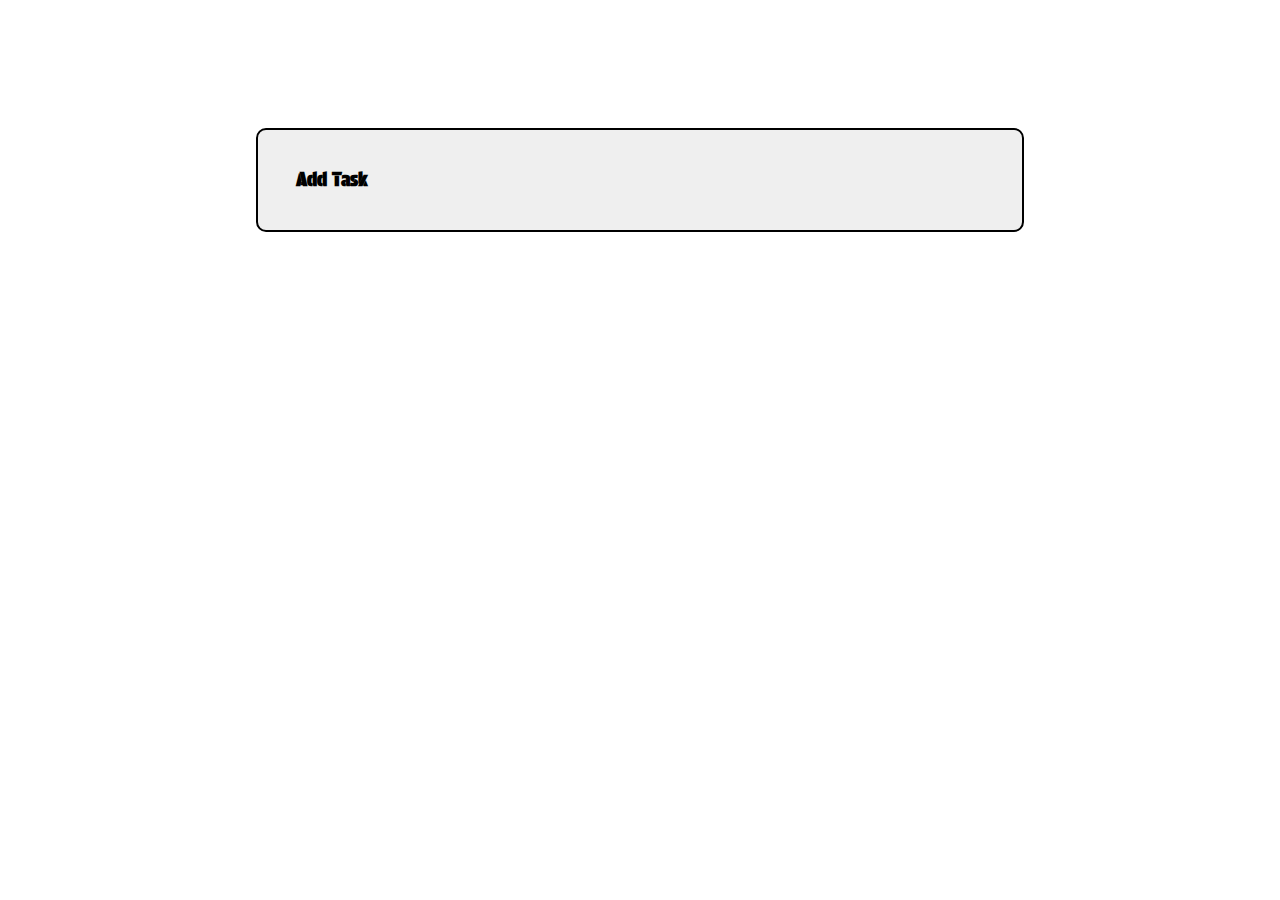
<file: Task 1. Form Auto-Save to LocalStorage/index.html>
<!DOCTYPE html>
<html lang="en">
<head>
    <meta charset="UTF-8">
    <meta name="viewport" content="width=device-width, initial-scale=1.0">
    <link rel="stylesheet" href="style.css">
    <link rel="preconnect" href="https://fonts.googleapis.com">
    <link rel="preconnect" href="https://fonts.gstatic.com" crossorigin>
    <link href="https://fonts.googleapis.com/css2?family=Protest+Guerrilla&display=swap" rel="stylesheet">
    <link rel="stylesheet" href="https://cdnjs.cloudflare.com/ajax/libs/font-awesome/6.5.1/css/all.min.css" integrity="sha512-DTOQO9RWCH3ppGqcWaEA1BIZOC6xxalwEsw9c2QQeAIftl+Vegovlnee1c9QX4TctnWMn13TZye+giMm8e2LwA==" crossorigin="anonymous" referrerpolicy="no-referrer" />
    <title>My Day</title>
</head>
<body>
    <div class = 'myDay'>    
        <button class = 'openBtn'>Add Task<i class="fas fa-circle-plus"></i></button>
        <div class = 'addTask'>
            <i class="fas fa-circle-xmark"></i>
            <input class = 'input' placeholder="Add your task here">
            <button class = 'addBtn'>Add</button>
        </div>
        <div class = 'taskList'></div>
    </div>
    <script src = 'myDay.js'></script>
</body>
</html>
</file>
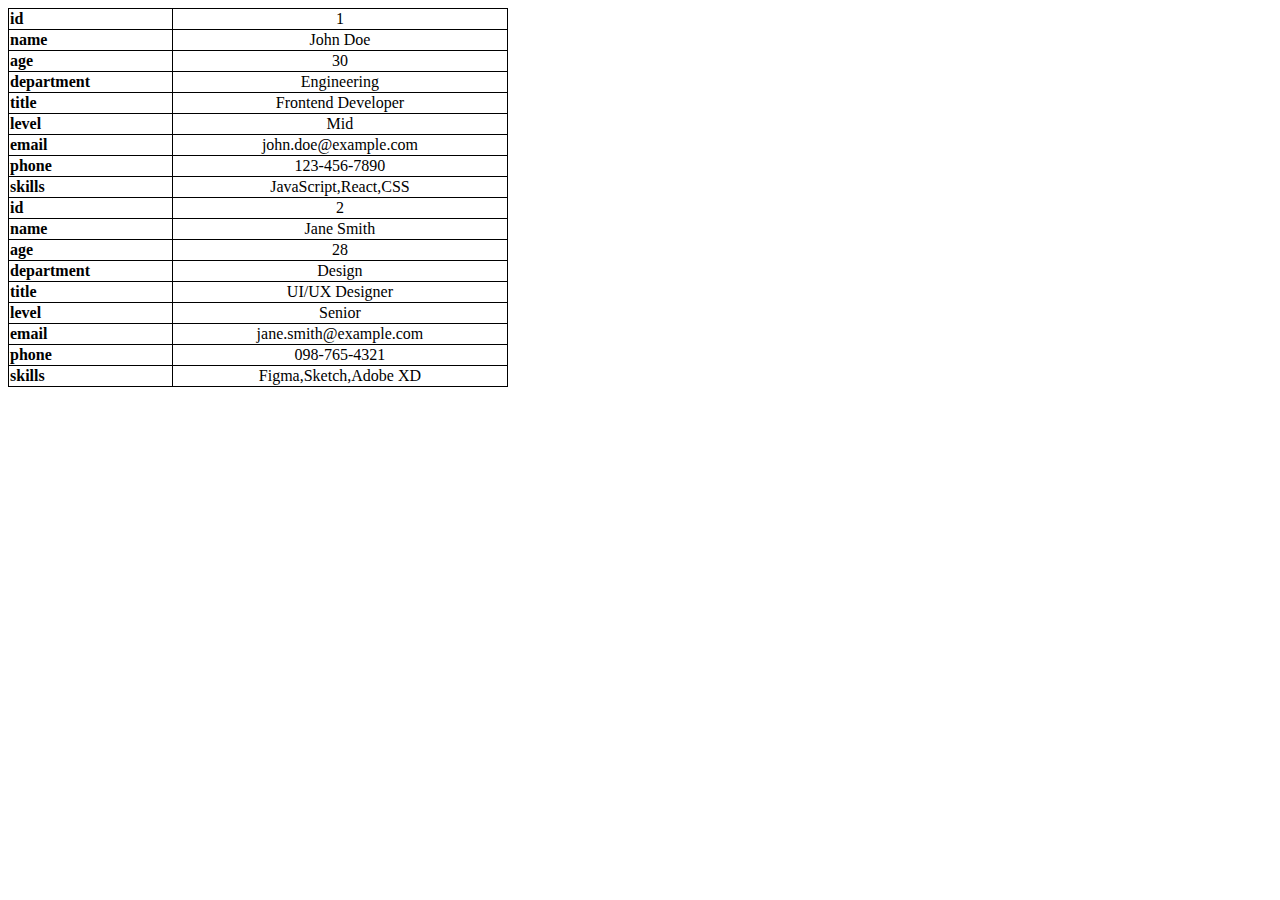
<file: Task 3. Dynamic Table Generation from Object Array with Complex Data/index.html>
<!DOCTYPE html>
<html lang="en">

<head>
    <meta charset="UTF-8">
    <meta name="viewport" content="width=device-width, initial-scale=1.0">
    <title>Document</title>
    <link rel="stylesheet" href="style.css">
</head>

<body>
    <table>
        <thead>
            <tr class='theadTr'>
            </tr>
        </thead>
        <tbody>
        </tbody>
    </table>
    <script src="script.js"></script>
</body>
</file>
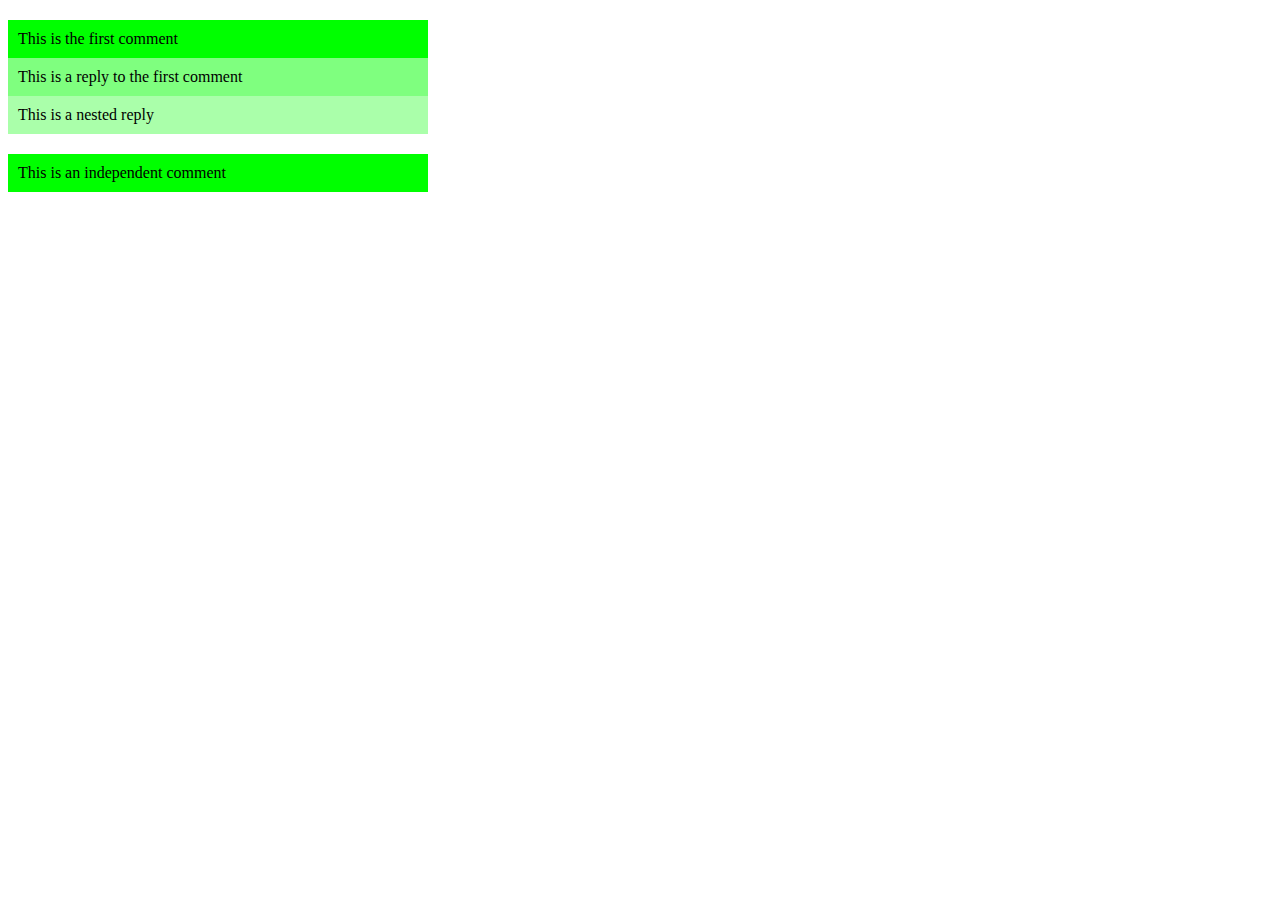
<file: Task 4. Nested Comments Display with Recursive Function/index.html>
<!DOCTYPE html>
<html lang="en">
<head>
    <meta charset="UTF-8">
    <meta name="viewport" content="width=device-width, initial-scale=1.0">
    <title>Document</title>
</head>
<body>
    <script src = "script.js"></script>
</body>
</html>
</file>
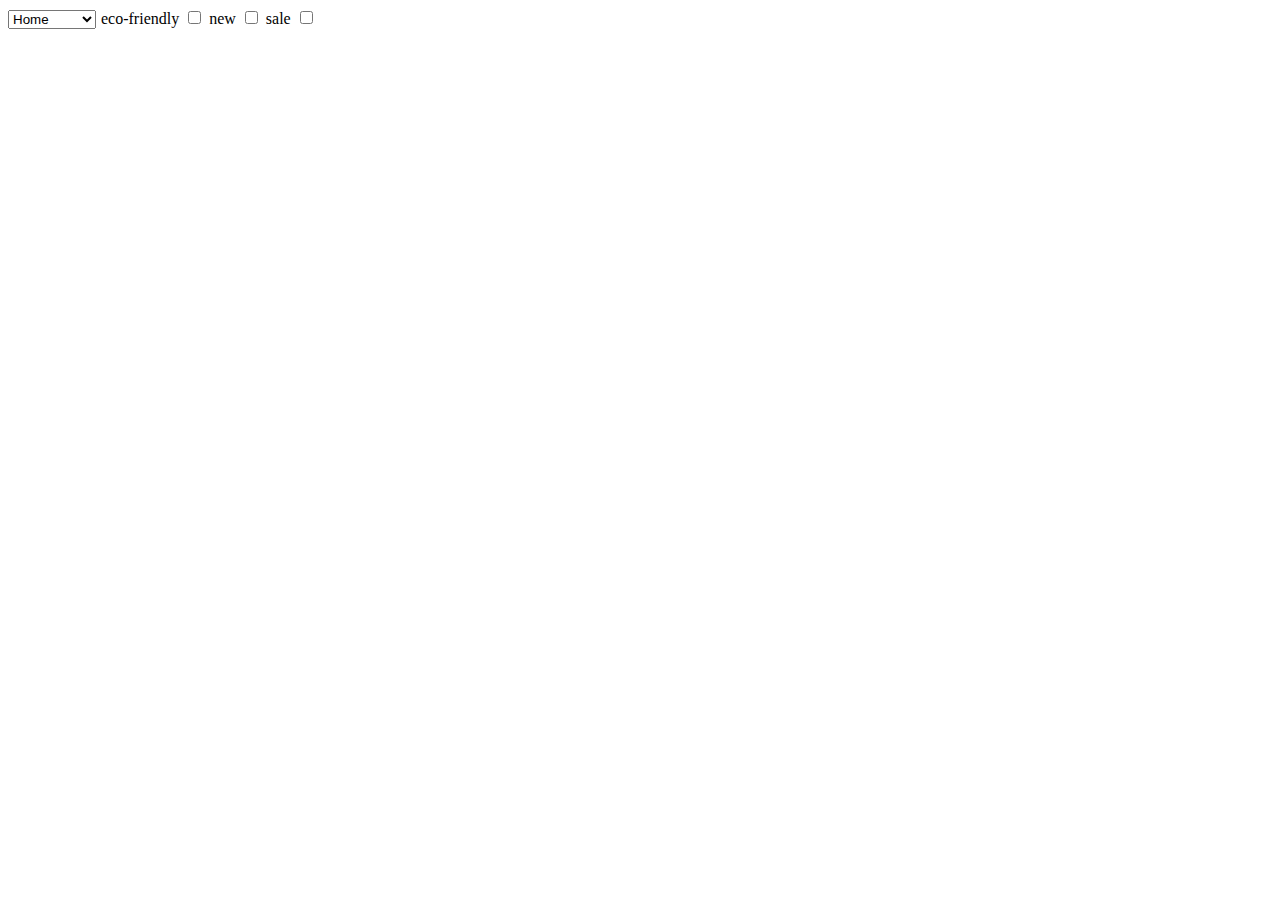
<file: Task 5. Dynamic Content Filtering with Multiple Criteria/index.html>
<!DOCTYPE html>
<html lang="en">

<head>
    <meta charset="UTF-8">
    <meta name="viewport" content="width=device-width, initial-scale=1.0">
    <title>Document</title>
    <link rel="stylesheet" href="style.css">
</head>

<body>
    <form action="#">
        
    </form> 
    <script src='script.js'></script>
</body>

</html>
</file>
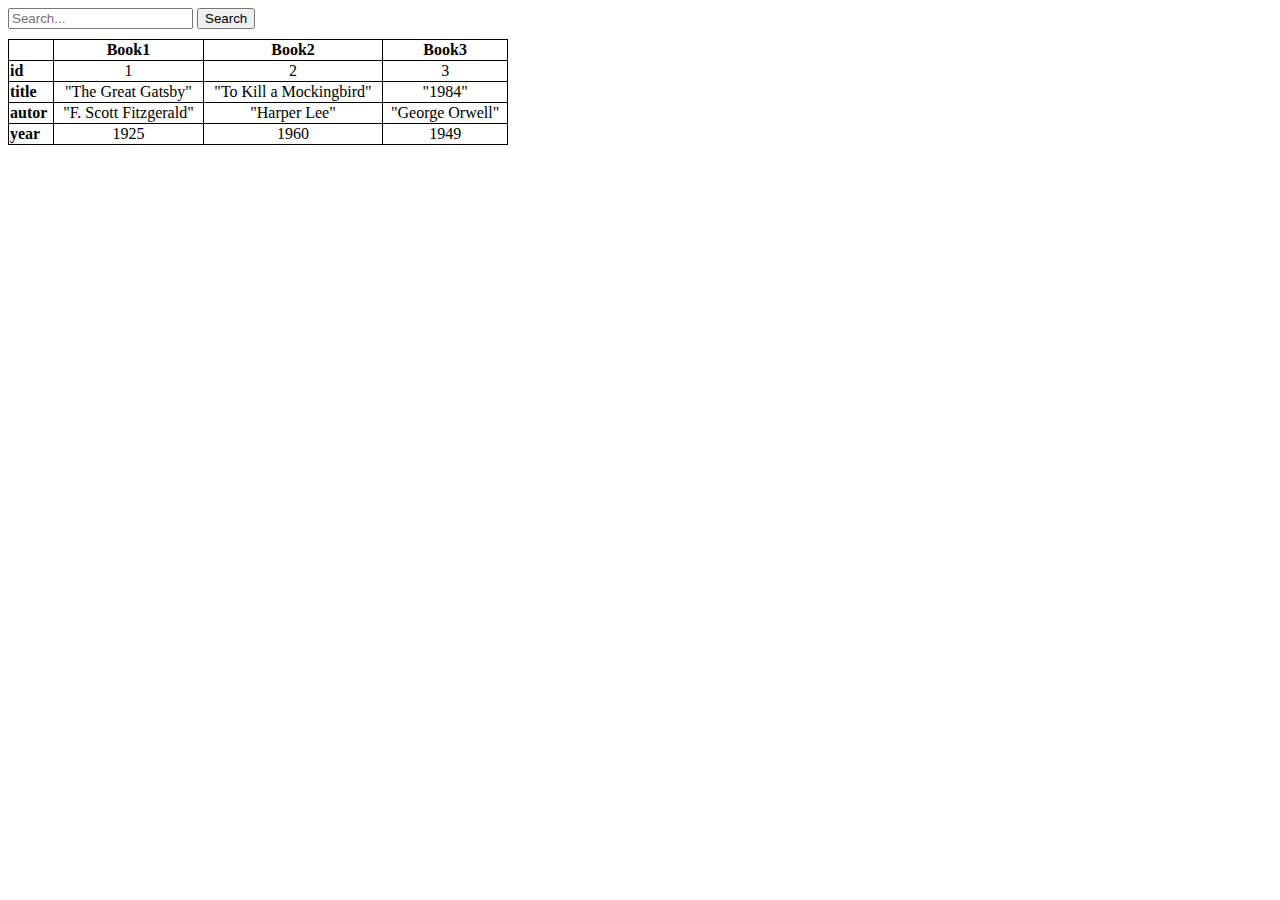
<file: Task 6. Dynamic Search Filter on a List with Text Highlighting/index.html>
<!DOCTYPE html>
<html lang="en">

<head>
    <meta charset="UTF-8" />
    <meta name="viewport" content="width=device-width, initial-scale=1.0" />
    <title>Document</title>
    <link rel="stylesheet" href="style.css" />
</head>

<body>
    <input type="text" placeholder="Search...">
    <button type="submit">Search</button>
    <div>
        <table>
            <thead>
                <tr class="theadTr">
                    <th></th>
                    <th>Book1</th>
                    <th>Book2</th>
                    <th>Book3</th>
                </tr>
            </thead>
            <tbody>
                <tr>
                    <th>id</th>
                    <td>1</td>
                    <td>2</td>
                    <td>3</td>
                </tr>
                <tr>
                    <th>title</th>
                    <td>"The Great Gatsby"</td>
                    <td>"To Kill a Mockingbird"</td>
                    <td>"1984"</td>
                </tr>
                <tr>
                    <th>autor</th>
                    <td>"F. Scott Fitzgerald"</td>
                    <td>"Harper Lee"</td>
                    <td>"George Orwell"</td>
                </tr>
                <tr>
                    <th>year</th>
                    <td>1925</td>
                    <td>1960</td>
                    <td>1949</td>
                </tr>
            </tbody>
        </table>
    </div>

    <script src="script.js"></script>
</body>

</html>
</file>
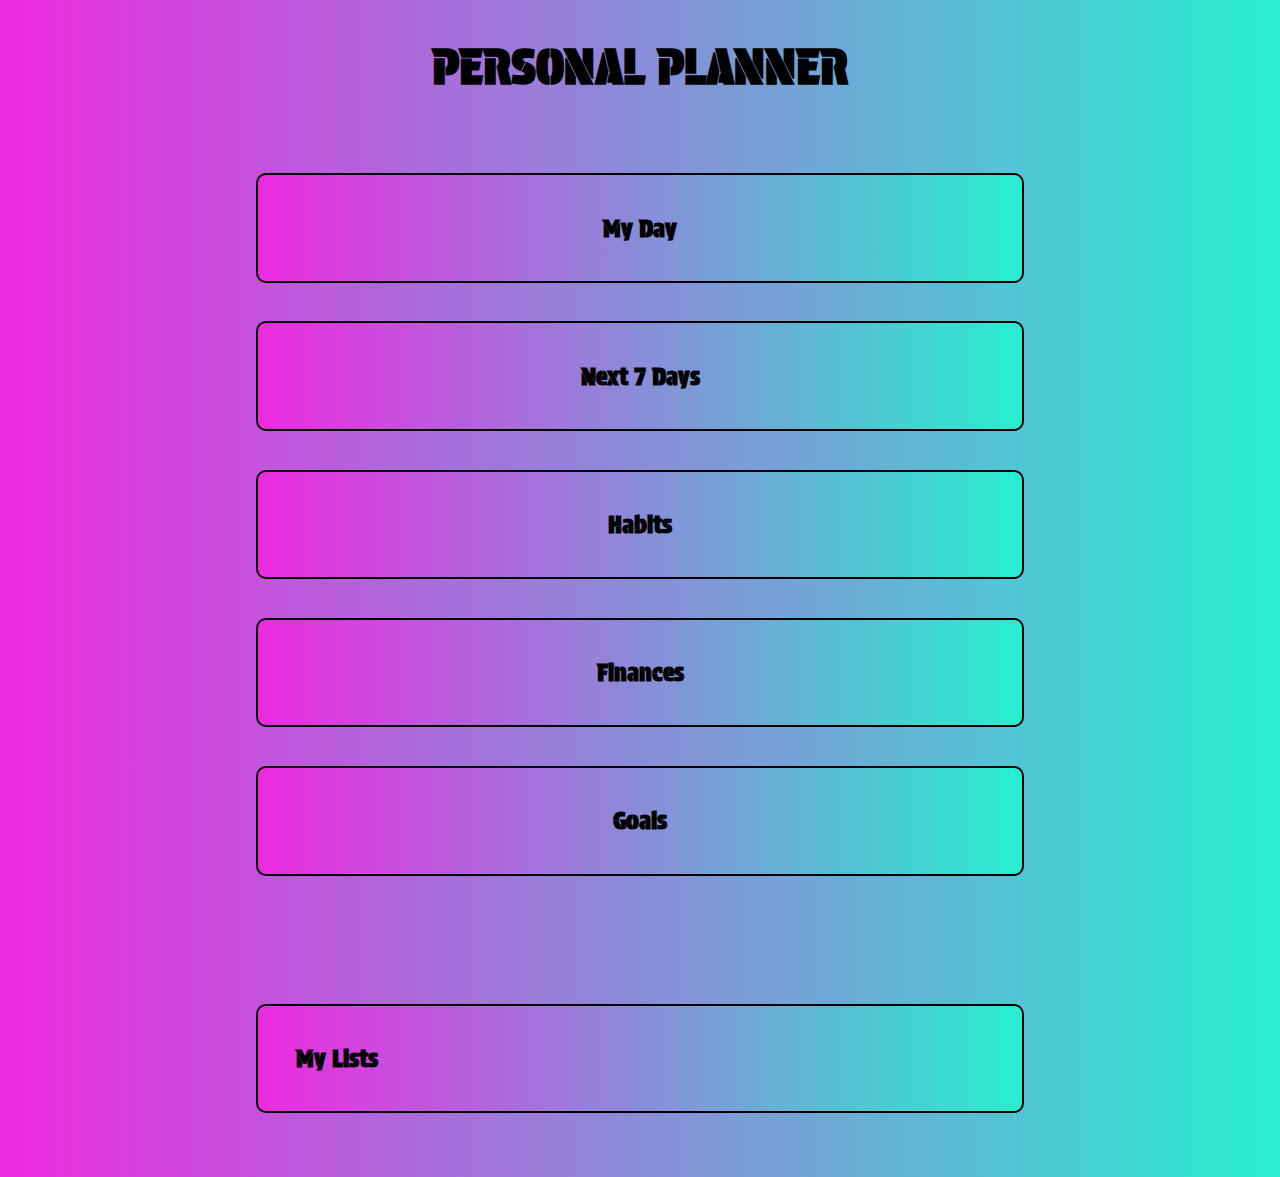
<file: main.html>
<!DOCTYPE html>
<html lang="en">

<head>
    <meta charset="UTF-8">
    <meta name="viewport" content="width=device-width, initial-scale=1.0">
    <link rel="stylesheet" href="style.css">
    <link rel="preconnect" href="https://fonts.googleapis.com">
    <link rel="preconnect" href="https://fonts.gstatic.com" crossorigin>
    <link href="https://fonts.googleapis.com/css2?family=Protest+Guerrilla&display=swap" rel="stylesheet">
    <link rel="stylesheet" href="https://cdnjs.cloudflare.com/ajax/libs/font-awesome/6.5.1/css/all.min.css" integrity="sha512-DTOQO9RWCH3ppGqcWaEA1BIZOC6xxalwEsw9c2QQeAIftl+Vegovlnee1c9QX4TctnWMn13TZye+giMm8e2LwA==" crossorigin="anonymous" referrerpolicy="no-referrer" />
    <title>Personal PLanner</title>

</head>

<body>
    <div class = 'main'>

    <h1>PERSONAL PLANNER</h1>
        <a href = 'myDay.html'><button>My Day</button></a>
        <a href = 'next7days.html'><button>Next 7 Days</button></a>
        <a href = 'habits.html'><button>Habits</button></a>
        <a href = 'finances.html'><button>Finances</button></a>
        <a href = 'goals.html'><button>Goals</button></a>
        
        <button class = 'openBtn'>My Lists<i class="fas fa-circle-plus"></i></button>
        <div class = 'addTask'>
            <i class="fas fa-circle-xmark"></i>
            <input class = 'input' placeholder="Add your list here">
            <button class = 'addBtn'>Add</button>
        </div>
        <div class = 'myList'></div>

   </div>


    <script src='main.js'></script>
</body>

</html>
</file>
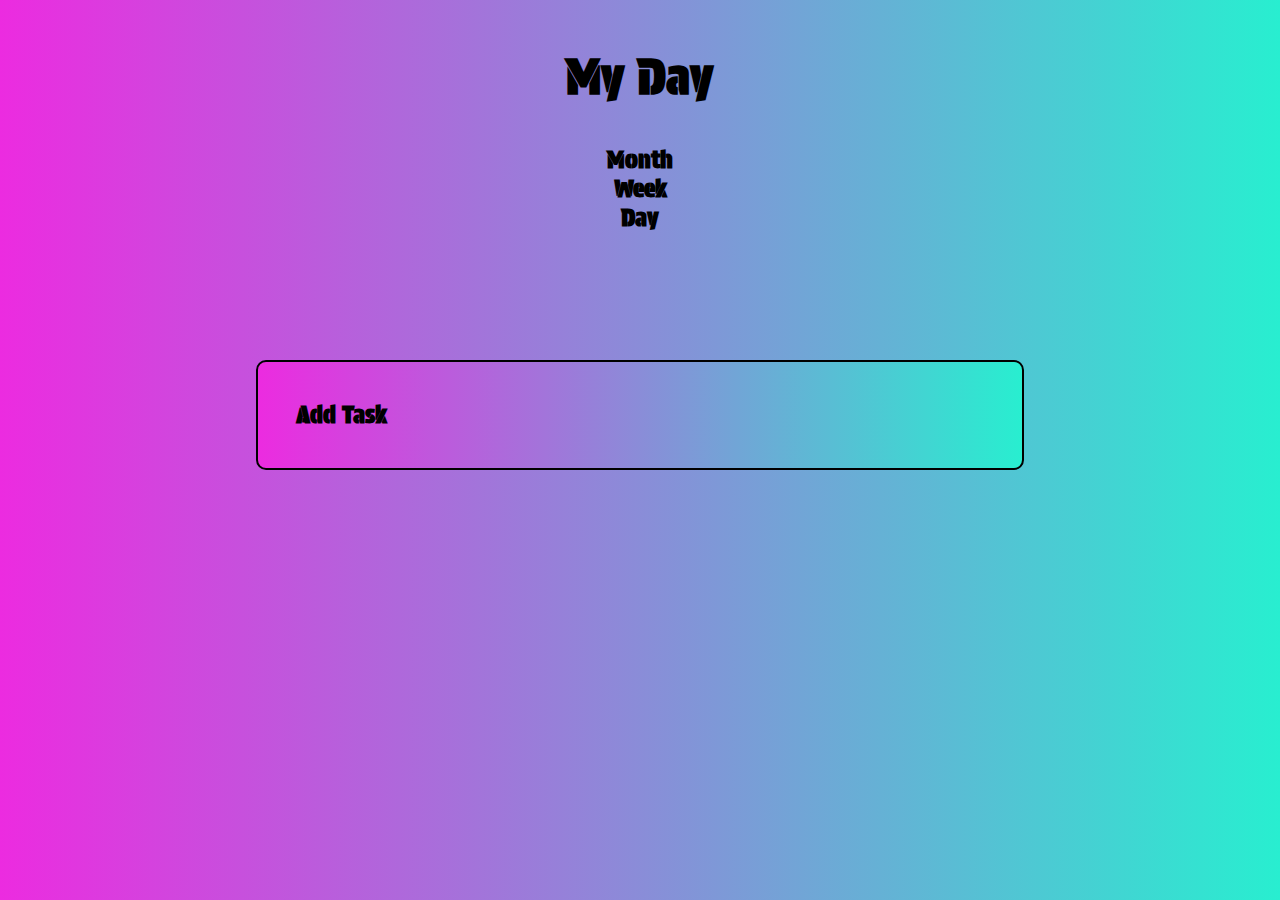
<file: myDay.html>
<!DOCTYPE html>
<html lang="en">
<head>
    <meta charset="UTF-8">
    <meta name="viewport" content="width=device-width, initial-scale=1.0">
    <link rel="stylesheet" href="style.css">
    <link rel="preconnect" href="https://fonts.googleapis.com">
    <link rel="preconnect" href="https://fonts.gstatic.com" crossorigin>
    <link href="https://fonts.googleapis.com/css2?family=Protest+Guerrilla&display=swap" rel="stylesheet">
    <link rel="stylesheet" href="https://cdnjs.cloudflare.com/ajax/libs/font-awesome/6.5.1/css/all.min.css" integrity="sha512-DTOQO9RWCH3ppGqcWaEA1BIZOC6xxalwEsw9c2QQeAIftl+Vegovlnee1c9QX4TctnWMn13TZye+giMm8e2LwA==" crossorigin="anonymous" referrerpolicy="no-referrer" />
    <title>My Day</title>
</head>
<body>
    <div class = 'myDay'>
        <a class = 'back' href="main.html"><i class="fas fa-circle-chevron-left"></i></a>
        <h1>My Day</h1>
        <h2>Month</h2>
        <h2>Week</h2>
        <h2>Day</h2>
    
        <button class = 'openBtn'>Add Task<i class="fas fa-circle-plus"></i></button>
        <!-- <select>
            <option value="all">all</option>
            <option value="complated">complated</option>
            <option value="uncomplated">uncomplated</option>
        </select> -->
        <div class = 'addTask'>
            <i class="fas fa-circle-xmark"></i>
            <input class = 'input' placeholder="Add your task here">
            <button class = 'addBtn'>Add</button>
        </div>

        <div class = 'taskList'></div>


    </div>


    <script src = 'myDay.js'></script>
</body>
</html>
</file>
<file: Task 1. Form Auto-Save to LocalStorage/style.css>
* {
  font-family: 'Protest Guerrilla', sans-serif;
  padding: 0;
  margin: 0;
  text-align: center;
}

button, .addTask {
  display: block;
  padding: 3%;
  margin: 3% auto;
  min-width: 60%;
  text-align: center;
  font-size: 120%;
  font-weight: bold;
  border-radius: 10px;
  border: 2px solid black;
  cursor: pointer;
}

.openBtn, .addTask {
  border: 2px solid black;
  max-width: 60%;
  display: flex;
  justify-content: space-between;
  align-items: center;
  margin-top: 10%;
  margin-bottom: 5%;
}

.addTask button {
  padding: 0;
  margin: 0;
  min-width: 15%;
  text-align: center;
}

.fa-circle-plus {
  color: blue;
}

.fa-circle-check {
  color: green;
}

.fa-circle-minus {
  color: red;
}

.fa-circle-xmark {
  color: red;
  position: absolute;
  right: 10px;
  top: 10px;
}

.input {
  max-width: 70%;
  background: #a8fff2;
  padding: 7px;
  font-size: 70%;
}

.addTask button {
  font-size: 100%;
  margin: 10px auto;
}

.addTask {
  display: none;
  position: relative;
}

.open {
  display: block;
}

.tasks {
  margin-top: 0;
}

.complated {
  background: rgba(200, 255, 0, 0.5);
}

.remove {
  display: none;
}
</file>
<file: Task 3. Dynamic Table Generation from Object Array with Complex Data/style.css>
table,
th,
td,
tr {
  border: 1px solid black;
  text-align: center;
}

table {
  width: 500px;
  border-collapse: collapse;
}


tbody th {
  text-align-last: left;
}
</file>
<file: Task 5. Dynamic Content Filtering with Multiple Criteria/style.css>
label{
    margin: 5px;
}

form{
    margin-bottom: 10px;
}

div{
    padding: 5px;
    border: 1px solid black;
    width: 300px;
}
</file>
<file: Task 6. Dynamic Search Filter on a List with Text Highlighting/style.css>
table,
th,
td,
tr {
    border: 1px solid black;
    text-align: center;
}

table {
    width: 500px;
    border-collapse: collapse;
    margin-top: 10px;
}


tbody th {
    text-align-last: left;
}
</file>
<file: style.css>
*{
    font-family: 'Protest Guerrilla', sans-serif;
    padding: 0; margin: 0;
    text-align: center;
}

body, button{
    background: linear-gradient(to right, #ec2be0, #28eed0);
}

a{
    text-decoration: none;
}

h1{
    padding: 3%;
    font-size: 300%;
}

button, .addTask, .tasks{
    display: block;
    padding: 3%;
    margin: 3% auto;
    min-width: 60%;
    text-align: center;
    font-size: 150%;
    font-weight: bold;
    border-radius: 10px;
    border: 2px solid black;
    cursor: pointer;
}

.tasks, .openBtn, .addTask{
    border: 2px solid black;
    max-width: 60%;
    display: flex;
    justify-content: space-between;
    align-items: center;
    margin-top: 10%;
    margin-bottom: 5%;
}

.addTask button{
    padding: 0;
    margin: 0;
    min-width: 15%;
    text-align: center;
}

.fa-trash{
    color: red;
}
    /* MY DAY */

.back{
    display: flex;
    padding: 10px 0 0 10px;
    color: black;
}
    
.fa-circle-chevron-left{
    font-size: 150%;
}

.fa-circle-plus{
    color: blue;
}

.fa-circle-check{
    color: green;
}

.fa-circle-minus{
    color: red;
}

.fa-circle-xmark{
    color: red;
    position: absolute;
    right: 10px;
    top: 10px;
}

.input{
    max-width: 70%;
    background: #a8fff2;
    padding: 7px;
    font-size: 70%;
}

.addTask button{
    font-size: 100%;
    margin: 10px auto;
}

.addTask{
    display: none;
    position: relative;
}

.addTask.open{
    display: block;
}

.tasks{
    margin-top: 0;
}

.complated{
    background: rgb(123, 255, 0);
}

.remove{
    display: none;
}
</file>
